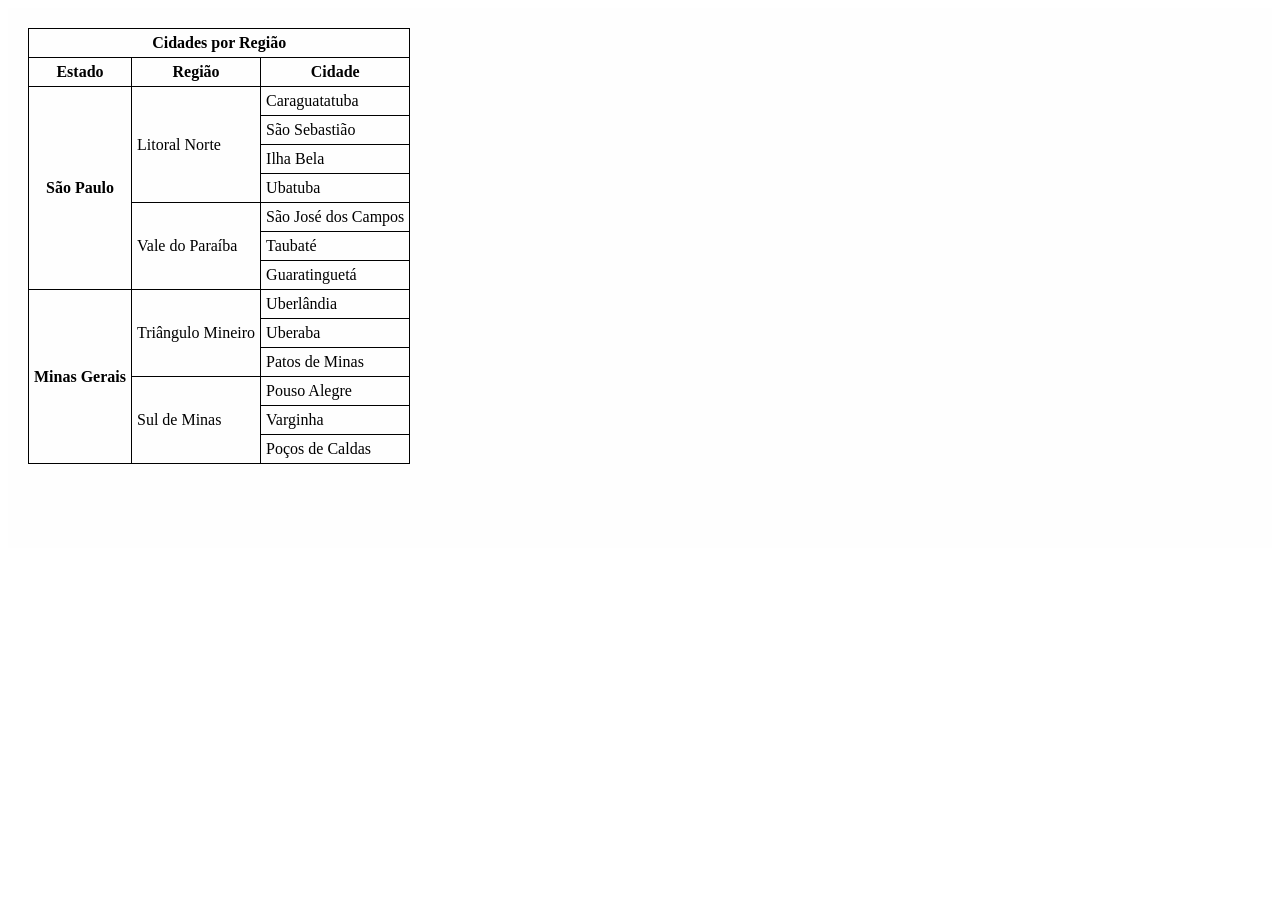
<file: tutorial-html-css-js-master-main/atv1/atividade1.html>
<!DOCTYPE html>
<html lang="pt-br">
    <head>
        <meta charset="UTF-8">
        <meta name="viewport" content="width=device-width, initial-scale=1.0">
      
        <link rel="stylesheet" href="atividade1.css">
    </head>
    <body>
        <main>
            <div class="wrapper">
                <table>
                    <tr>
                        <th colspan="3">Cidades por Região</th>
                    </tr>
                    <tr>
                        <th>Estado</th>
                        <th>Região</th>
                        <th>Cidade</th>
                    </tr>
                    <tr>
                        <th rowspan="8">São Paulo</th>
                    </tr>
                    <tr>
                        <td rowspan="4">Litoral Norte</td>
                        <td>Caraguatatuba</td>
                    </tr>   
                    <tr>
                        <td>São Sebastião</td>
                    </tr>
                    <tr>
                        <td>Ilha Bela</td>
                    </tr>
                    <tr>
                        <td>Ubatuba</td>
                    </tr>

                    <tr>
                        <td rowspan="3">Vale do Paraíba</td>
                        <td>São José dos Campos</td>
                    </tr>   
                    <tr>
                        <td>Taubaté</td>
                    </tr>
                    <tr>
                        <td>Guaratinguetá</td>
                    </tr>

                    <tr>
                        <th rowspan="7">Minas Gerais</th>
                    </tr>
                    <tr>
                        <td rowspan="3">Triângulo Mineiro</td>
                        <td>Uberlândia</td>
                    </tr>   
                    <tr>
                        <td>Uberaba</td>
                    </tr>
                    <tr>
                        <td>Patos de Minas</td>
                    </tr>
                    <tr>
                        <td rowspan="3">Sul de Minas</td>
                        <td>Pouso Alegre</td>
                    </tr>   
                    <tr>
                        <td>Varginha</td>
                    </tr>
                    <tr>
                        <td>Poços de Caldas</td>
                    </tr>
        </div>
        </main>
    </body>
</html>
</file>
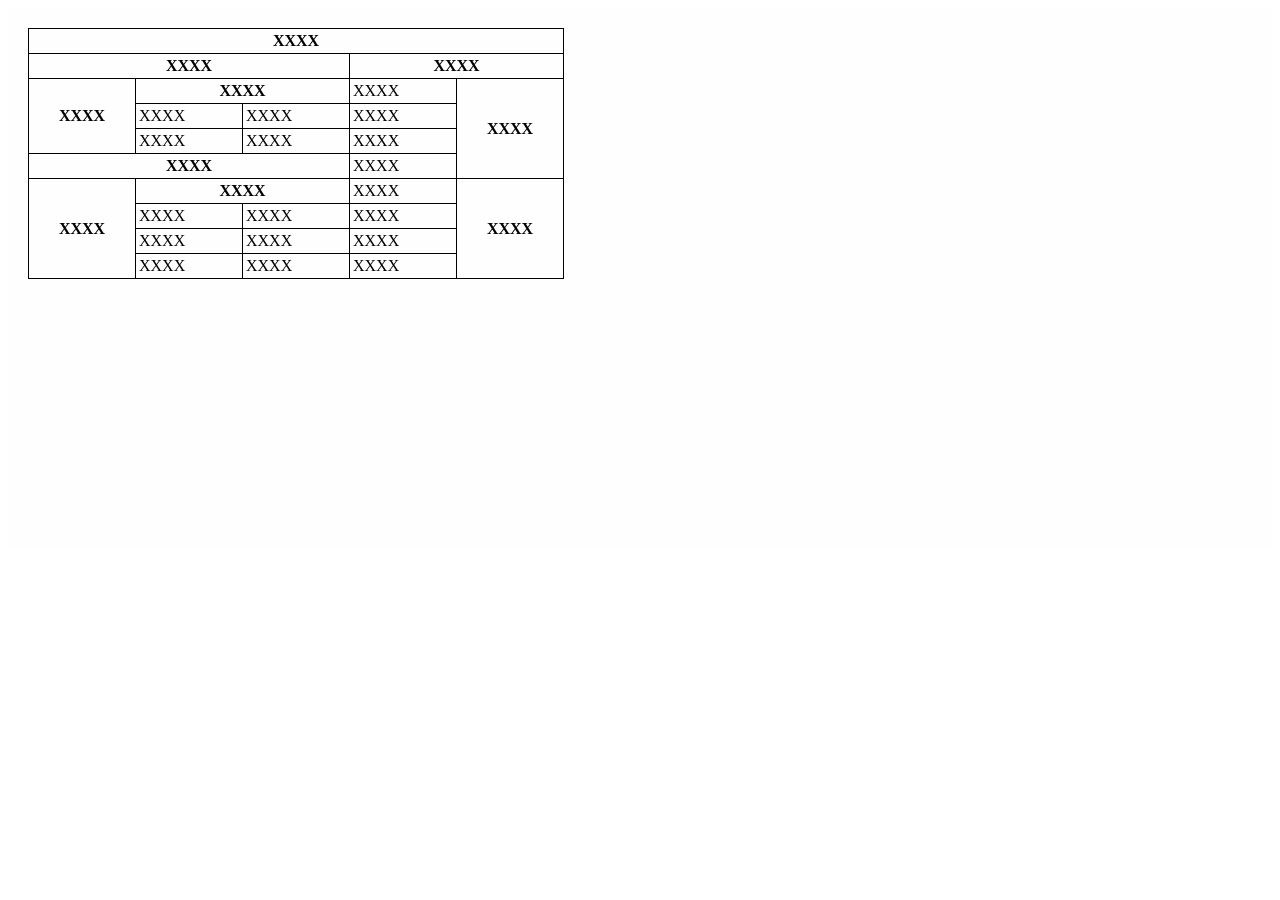
<file: tutorial-html-css-js-master-main/atv2/atividade2.html>
<!DOCTYPE html>
<html lang="pt-br">
    <head>
        <meta charset="UTF-8">
        <meta name="viewport" content="width=device-width, initial-scale=1.0">
      
        <link rel="stylesheet" href="atividade2.css">
    </head>
    <body>
        <main>
            <div class="wrapper">
                <table>
                    <tr>
                        <th colspan="5">XXXX</th>
                    </tr>
                    <tr>
                        <th colspan="3">XXXX</th>
                        <th colspan="2">XXXX</th>
                    </tr>
                    <tr>
                        <th rowspan="4">XXXX</th>
                    </tr>
                    <tr>
                        <th colspan="2">XXXX</th>
                        <td>XXXX</td>
                        <th rowspan="4">XXXX</th>
                    </tr>   
                    <tr>
                        <td>XXXX</td>
                        <td>XXXX</td>
                        <td>XXXX</td>
                    </tr>
                    <tr>
                        <td>XXXX</td>
                        <td>XXXX</td>
                        <td>XXXX</td>
                    </tr>
                    <tr>
                        <th colspan="3">XXXX</th>
                        <td>XXXX</td>
                    </tr> 
                    <tr>
                        <th rowspan="5">XXXX</th>
                    </tr>
                    <tr>
                        <th colspan="2">XXXX</th>
                        <td>XXXX</td>
                        <th rowspan="4">XXXX</th>
                    </tr>   
                    <tr>
                        <td>XXXX</td>
                        <td>XXXX</td>
                        <td>XXXX</td>
                    </tr>
                    <tr>
                        <td>XXXX</td>
                        <td>XXXX</td>
                        <td>XXXX</td>
                    </tr> 
                    <tr>
                        <td>XXXX</td>
                        <td>XXXX</td>
                        <td>XXXX</td>

                    </tr>   
                    
        </main>
    </body>
</html>
</file>
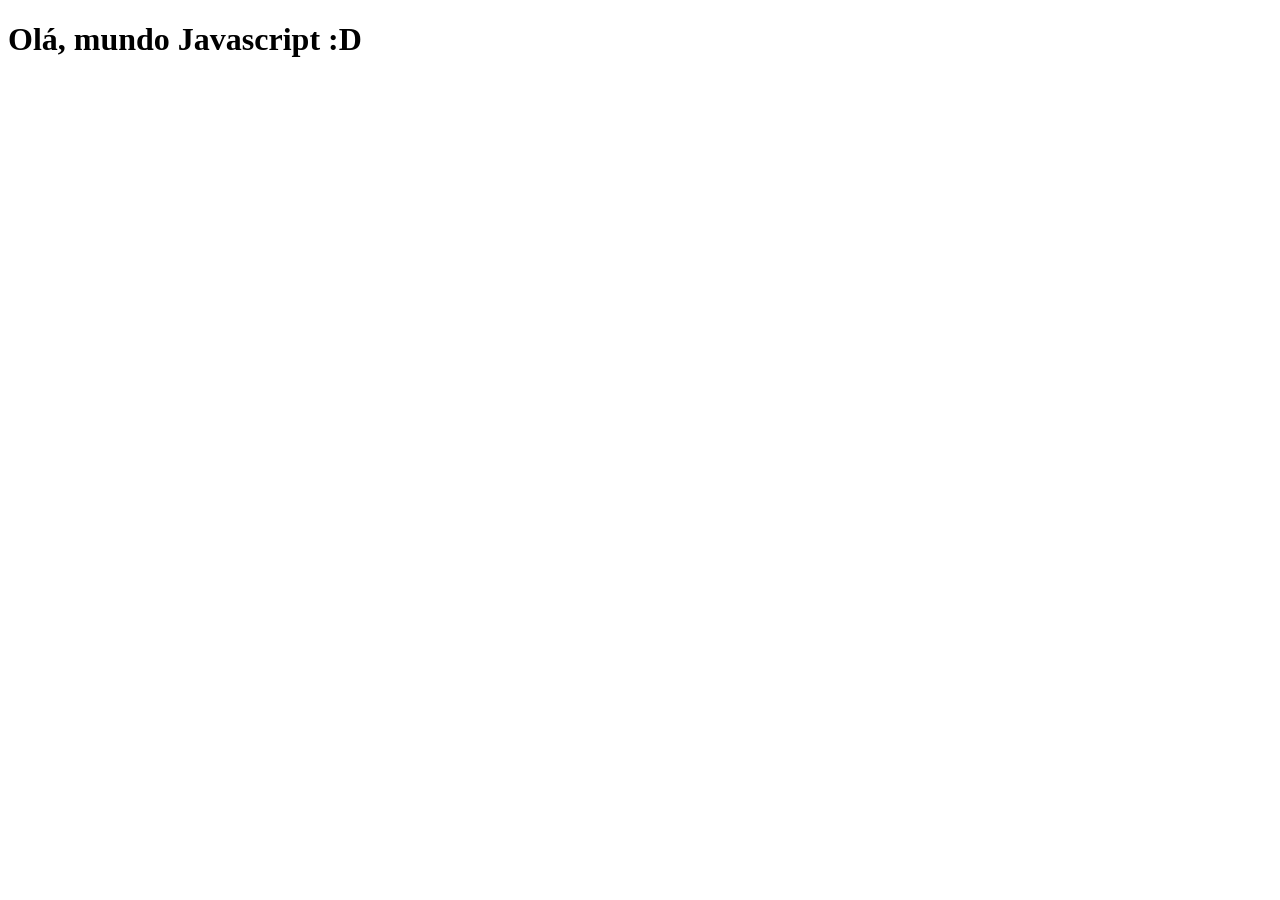
<file: tutorial-html-css-js-master-main/fundamentos-js/ola-mundo.html>
<!DOCTYPE html>
<html lang="en">
    <head>
        <meta charset="UTF-8">
        <meta name="viewport" content="width=device-width, initial-scale=1.0">
        <title>Document</title>
        <script>
            alert("Hello world JS!")
        </script>
    </head>
    <body>
        <h1>Olá, mundo Javascript :D</h1>
        <script>

            const nome = "Yasmin"
            const idade = 20
            const novaIdade = idade + 1

            let maiorDeIdade = false

            if (maiorDeIdade) {
                console.log("É maior de idade!")
            } else {
                console.log("É menor de idade!")
            }

            //maiorDeIdade = true

            if (idade == 10) {
                console.log("É igual a 10.")
            } else {
                console.log("Não é igual a 10.")
            }

            console.log("Oi! Você apareceu... Meu nome é", nome, "e tenho", idade, "anos :)")

            console.log("Este programa está funcionando corretamente.")
            console.warn("Aviso! Este é um teste de aviso.")
            console.error("Erro! Este é um teste de erro.")
        </script>
    </body>
</html>
</file>
<file: tutorial-html-css-js-master-main/atv1/atividade1.css>
main {
    background-color: rgb(254, 254, 254);
    height: 500px;
    padding: 20px;
}

table {
    border-collapse: collapse;
}

table, th, td {
    border-color: rgb(0, 0, 0);
    border-width: 1.5px;
    border-style: solid;
}

td, th {
    padding: 5px;
}

a {
    color: rgb(0, 0, 0);
    text-decoration: none;
}
</file>
<file: tutorial-html-css-js-master-main/atv2/atividade2.css>
main {
    background-color: rgb(254, 254, 254);
    height: 500px;
    padding: 20px;
}

table {
    border-collapse: collapse;
}

table, th, td {
    border-color: rgb(0, 0, 0);
    border-width: 1.5px;
    border-style: solid;
}

td, th {
    padding: 3px;
    width: 100px;
}

a {
    color: rgb(0, 0, 0);
    text-decoration: none;
}
</file>
